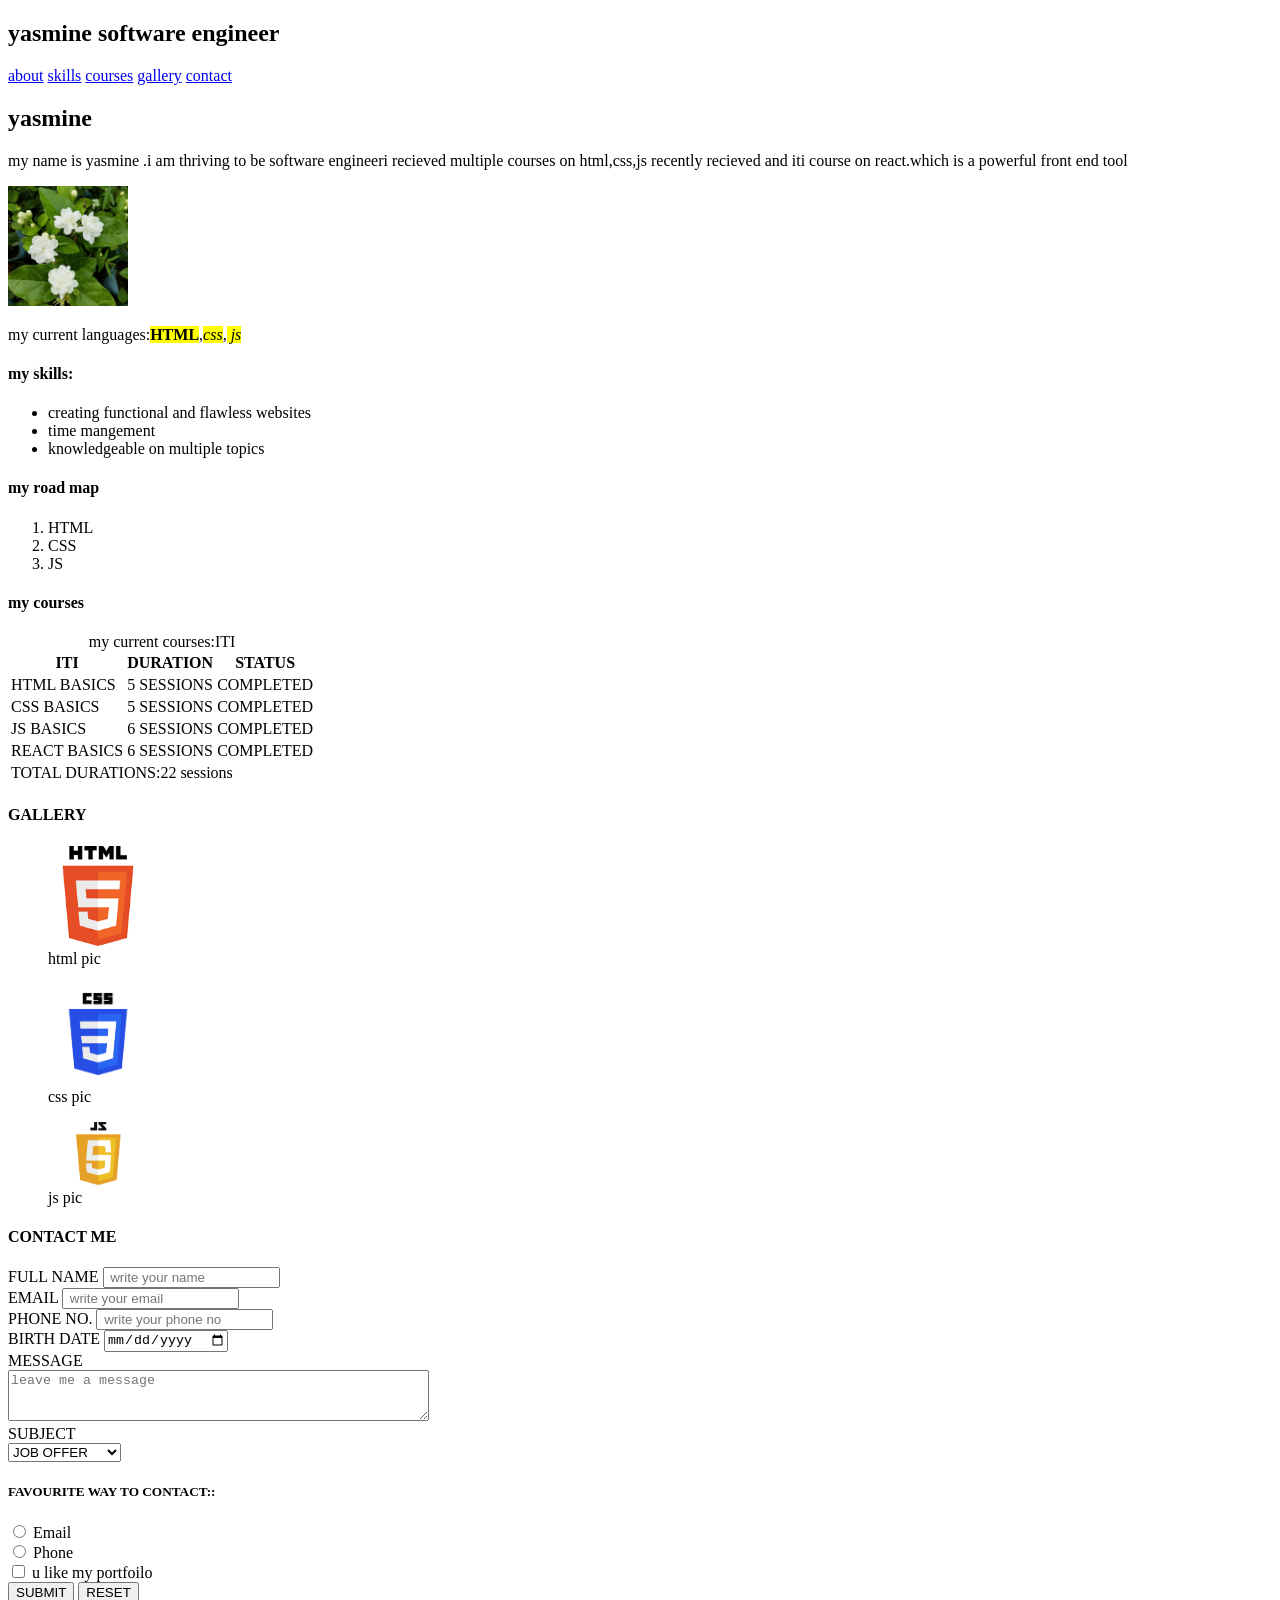
<file: html recap/index.html>
<!DOCTYPE html>
<html lang="en">
<head>
    <meta charset="UTF-8">
    <meta name="viewport" content="width=device-width, initial-scale=1.0">
    <meta name="description" content="My personal portfolio  .you view all my contacts. cantact me if needed ">
    <title>my portfolio</title>
</head>
<body>
    <header>
        <h2>yasmine software engineer</h2>
        <nav>
         <a href="#about">about</a>
         <a href="#skills">skills</a>
         <a href="#courses">courses</a>
         <a href="#gallery">gallery</a>
         <a href="#contact">contact</a>
        </nav> 
    </header>
    <main>
        <section id="about">
            <h1>yasmine</h1>
            <p> my name is yasmine .i am  thriving to be software engineeri recieved multiple courses on html,css,js
                recently recieved and iti course on react.which is a powerful front end tool</p>
            <img src="images/61xreWtQL6L._AC_UF1000,1000_QL80_.jpg"alt="my profile photo" width="120px">
        </section>
        <section id="skills">
            <p>  my current languages:<mark><strong>HTML</strong></mark>,<mark><em>css</em></mark>,<mark><em> js</em></mark></p>
             <h4> my skills:</h4>
              <ul>
                <li>creating functional and flawless websites</li>
                <li> time mangement </li>
                <li>knowledgeable on multiple topics</li>
              </ul>
             <h4>my road map</h4>
             <ol>
                <li>HTML</li>
                <li>CSS</li>
                <li>JS</li>
             </ol>
        </section>
        <section id="courses">
            <h4>my courses</h4>
            <table>
                <caption> my current courses:ITI</caption>
                <thead>
                    <tr>
                        <th>ITI</th>
                        <th>DURATION</th>
                        <th>STATUS</th>
                    </tr>
                </thead>
                <tbody>
                    <tr>
                      <td>HTML BASICS</td>  
                      <td>5 SESSIONS</td>
                      <td> COMPLETED</td>
                    </tr>
                     <tr>
                      <td>CSS BASICS</td>  
                      <td>5 SESSIONS</td>
                      <td> COMPLETED</td>
                    </tr>
                     <tr>
                      <td>JS BASICS</td>  
                      <td>6 SESSIONS</td>
                      <td> COMPLETED</td>
                    </tr>
                    <tr>
                      <td>REACT BASICS</td>  
                      <td>6 SESSIONS</td>
                      <td> COMPLETED</td>
                    </tr>
                 </tbody>
                  <tfoot>
                    <tr>
                        <td colspan="3">TOTAL DURATIONS:22 sessions</td>
                    </tr>
                  </tfoot>
                
            </table>
        </section>
        <section id="gallery">
            <h4> GALLERY</h4>
            <figure>
                <img src="images/download.png" alt="html image" width="100px"  >
                <figcaption> html pic </figcaption>
            </figure>
        </section>
        <section>
            <figure>
                <img src="images/images.png" alt="css image "width="100px"  >
                <figcaption> css pic </figcaption>
            </figure>
        </section>
        <section>
            <figure>
                <img src="images/2 .png" alt="js image "width="100px"  >
                <figcaption> js pic </figcaption>
            </figure>
        </section>
        <section id="contact">
            <h4>CONTACT ME </h4>
            <form>
                 <label for="fullname"> FULL NAME</label>
                 <input type="text" id="fullname" name="fullname" placeholder=" write your name"required><br>
                 <label for="email">EMAIL</label>
                 <input type ="email"id="email" name="email" placeholder=" write your email"required><br>
                 <label for="phone">PHONE NO.</label>
                 <input type ="number"id="phone" name="phone" placeholder=" write your phone no"required><br>
                 <label for="birthdate">BIRTH DATE</label>
                 <input type ="date"id="birthdate" name="birthdate" placeholder=" write your birth date"required><br>
                 <label for="message">MESSAGE</label><br>
                 <textarea id="message" name="message"placeholder="leave me a message"rows=3 cols=50></textarea><br>
                 <label for="subject">SUBJECT</label><br>
                    <select id="subject" name="subject">
                        <option value="job">JOB OFFER</option>
                        <option value="clients"> possible clients</option>
                        <option value="other">OTHER</option>
                    </select>
                    <br>
                 <h5> FAVOURITE  WAY TO CONTACT::</h5>
                 <input type="radio" id="contact_email" name="method" value="email">
                 <label for="contact_email">Email</label>
                 <br>
                 <input type="radio" id="contact_phone" name="method" value="phone">
                 <label for="contact_phone">Phone</label>
                  <br>
                 <input type="checkbox" id="agree" name="agree" required>
                 <label for="agree"> u  like my portfoilo</label>
                 <br>
                 <button type="submit">SUBMIT</button>
                 <button type="reset">RESET</button>

            </form>
        </section>
    </main>
    <footer>
        <address>
         ADDRESS:egypt,cairo,
        </address>
    </footer>
</body>
 
</html>
</file>
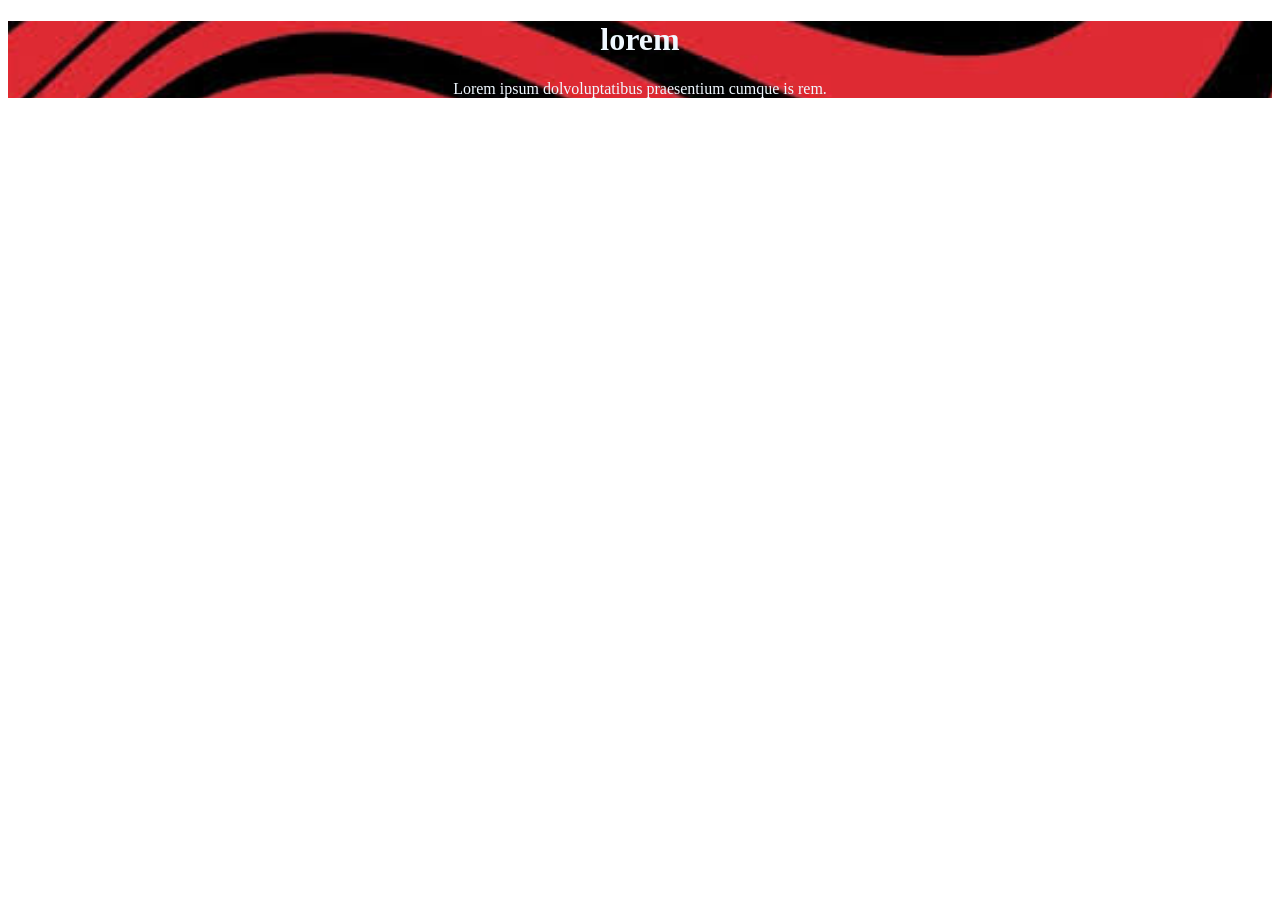
<file: New folder/index.html>
<!DOCTYPE html>
<html lang="en">
<head>
  <meta charset="UTF-8">
  <title>doc</title>
  <link rel="stylesheet" href="./css/style.css">
</head>
<body>



  <div class="background">
    <h1>lorem</h1>
    <p>Lorem ipsum dolvoluptatibus praesentium cumque is rem.</p>
  </div>

</body>
</html>
</file>
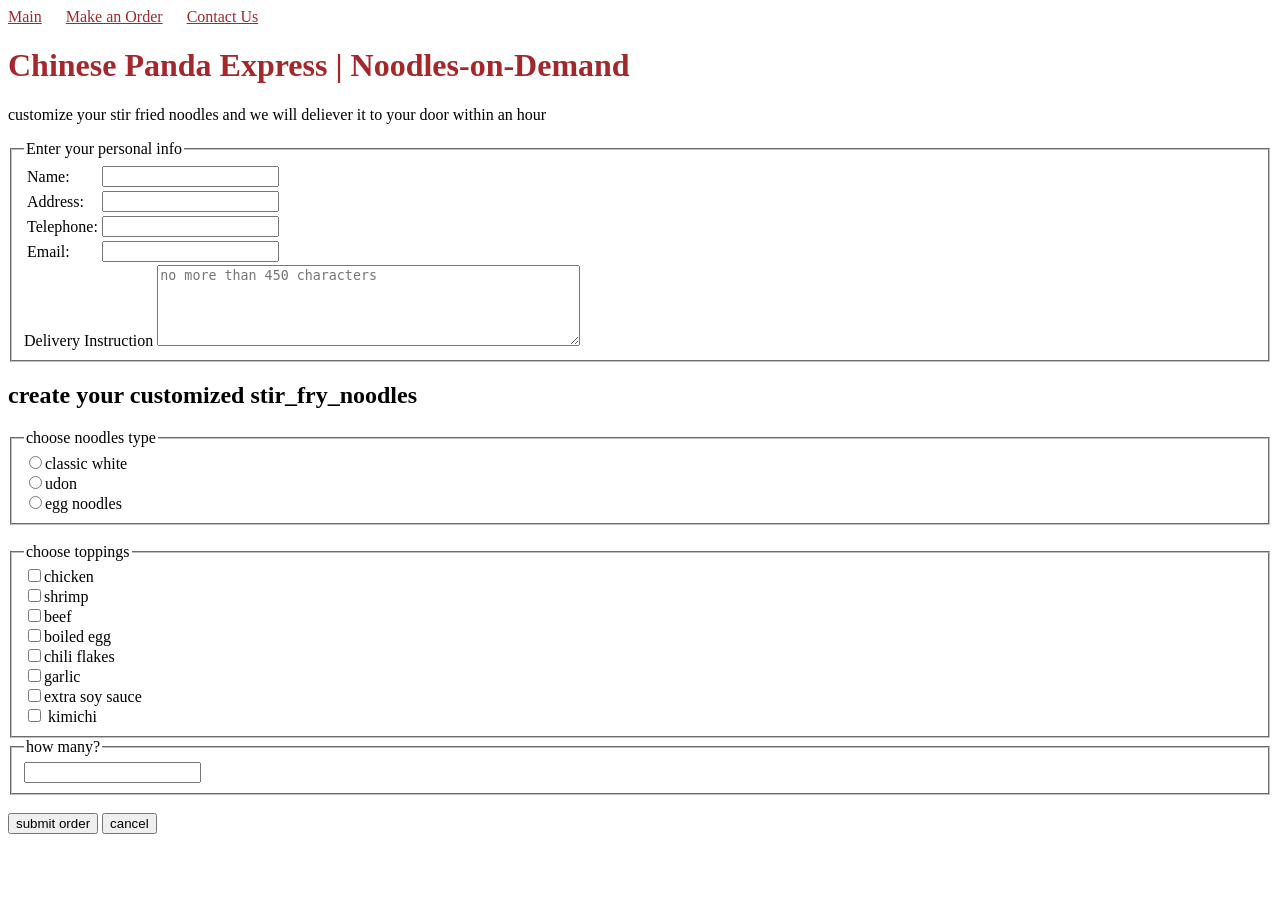
<file: task 2/index.html>
<!DOCTYPE html>
<html lang="en">

<head> 
    <meta charset="UTF-8">
    <meta name="viewport" content="width=device-width, initial-scale=1.0">
    <title>chinese panda express | noodles-on-Demand </title>
     <link rel="stylesheet" href="css/style.css">
</head>

<body>
          <nav>
        <a href="#">Main</a>
        <a href="#">Make an Order</a>
        <a href="#">Contact Us</a>
         </nav>
      <h1>Chinese Panda Express | Noodles-on-Demand</h1>
     
     <p>customize your stir fried noodles and we will deliever it to your door within an hour</p>
        <form>
            <fieldset>
                <legend>Enter your personal info</legend>
                <table>
                    <tr>
                        <td>Name:</td>
                        <td><input type="text"></td>
                    </tr>
                    <tr>
                        <td>Address:</td>
                        <td><input type="text"></td>
                    </tr>
                    <tr>
                       <td>Telephone:</td>
                       <td><input type="number"></td>
                    </tr>
                    <tr>
                        <td>Email:</td>
                        <td><input type="email"></td>
                    </tr>
                </table>
                <label>Delivery Instruction</label>
                <textarea rows="5"cols="50"
                placeholder="no more than 450 characters"></textarea>
            </fieldset>
            <h2>create your customized stir_fry_noodles</h2>
            <fieldset>
                <legend> choose noodles type </legend>
                <input type="radio"name="noodles">classic white <br>
                <input type="radio"name="noodles">udon<br>
                <input type="radio"name="noodles">egg noodles
            </fieldset>
            <br>
            <fieldset>
                <legend>choose toppings</legend>
                <input type ="checkbox"name=>chicken<br>
                <input type ="checkbox"name=>shrimp<br>
                <input type ="checkbox"name=>beef<br>
                <input type ="checkbox"name=>boiled egg<br>
                <input type ="checkbox"name=>chili flakes<br>
                <input type ="checkbox"name=>garlic<br>
                <input type ="checkbox"name=>extra soy sauce<br>
                <input type ="checkbox"name=> kimichi
            </fieldset>
            <fieldset>
                <legend> how many?</legend>
                <input type ="number">
            </fieldset>
            <br>
            <input type="submit"value="submit order"> 
            <input type="reset"value="cancel">

        </form>

</body>

</html>
</file>
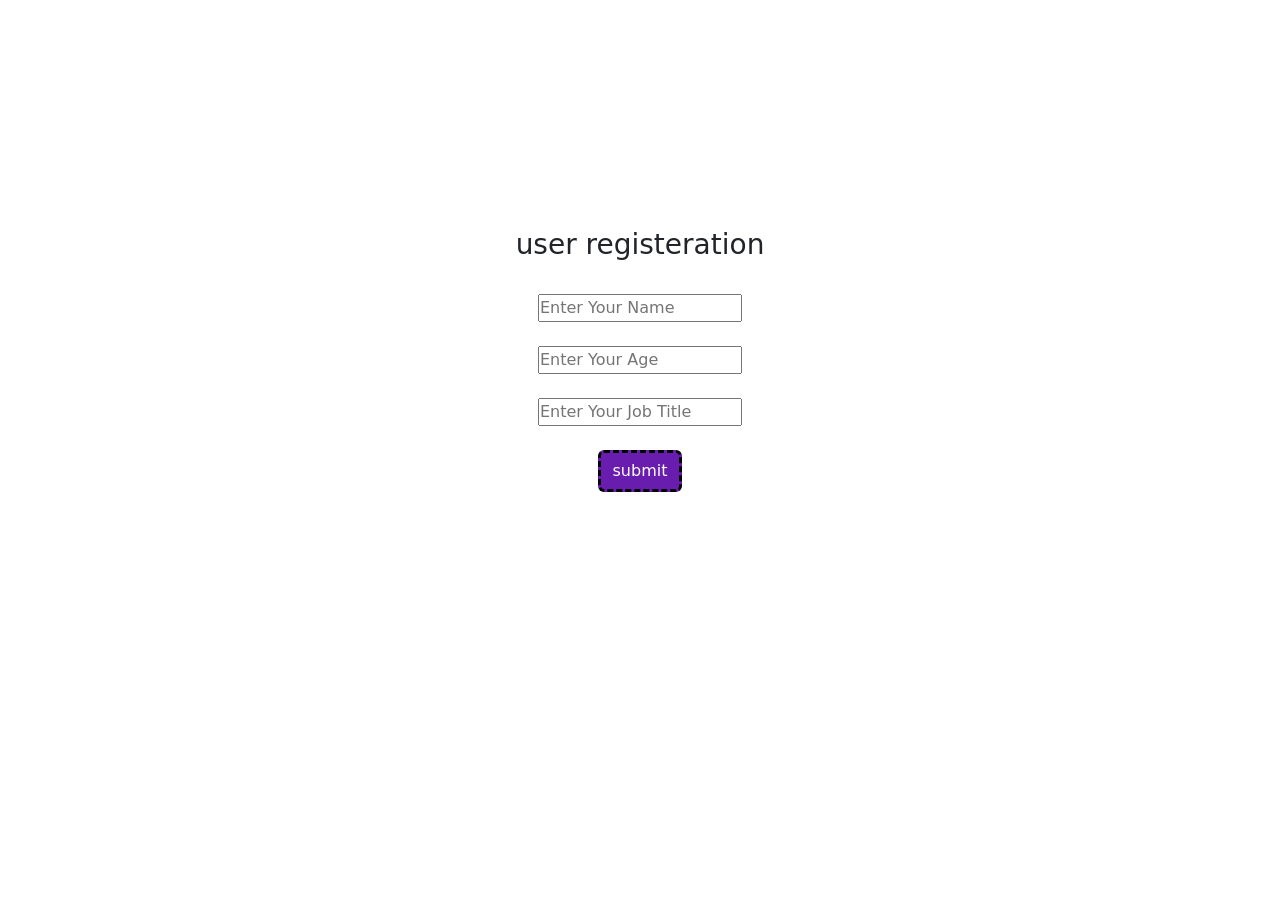
<file: task13/index.html>
<!DOCTYPE html>
<html lang="en">
<head>
    <meta charset="UTF-8">
    <meta name="viewport" content="width=device-width, initial-scale=1.0">
    <title>REGISTER</title>
     <link rel="stylesheet" href="./css/bootstrap.min.css">
    <link rel="stylesheet" href="./css/style.css">

</head>
<body>
    <div class="maindiv">
        <h3 class="heading">user registeration</h3><br>
        <input type="text" class="item" placeholder="Enter Your Name"> <br>
        <input type="number" class="item" id="age" placeholder="Enter Your Age"><br>
        <input type="text" class="item" placeholder="Enter Your Job Title"><br>
        <button class=" btn btn-primary ">submit</button>
    </div>
    <script src="./js/bootstrap.bundle.min.js"></script>
    <script src="./js/script.js"></script>
</body>
</html>
</file>
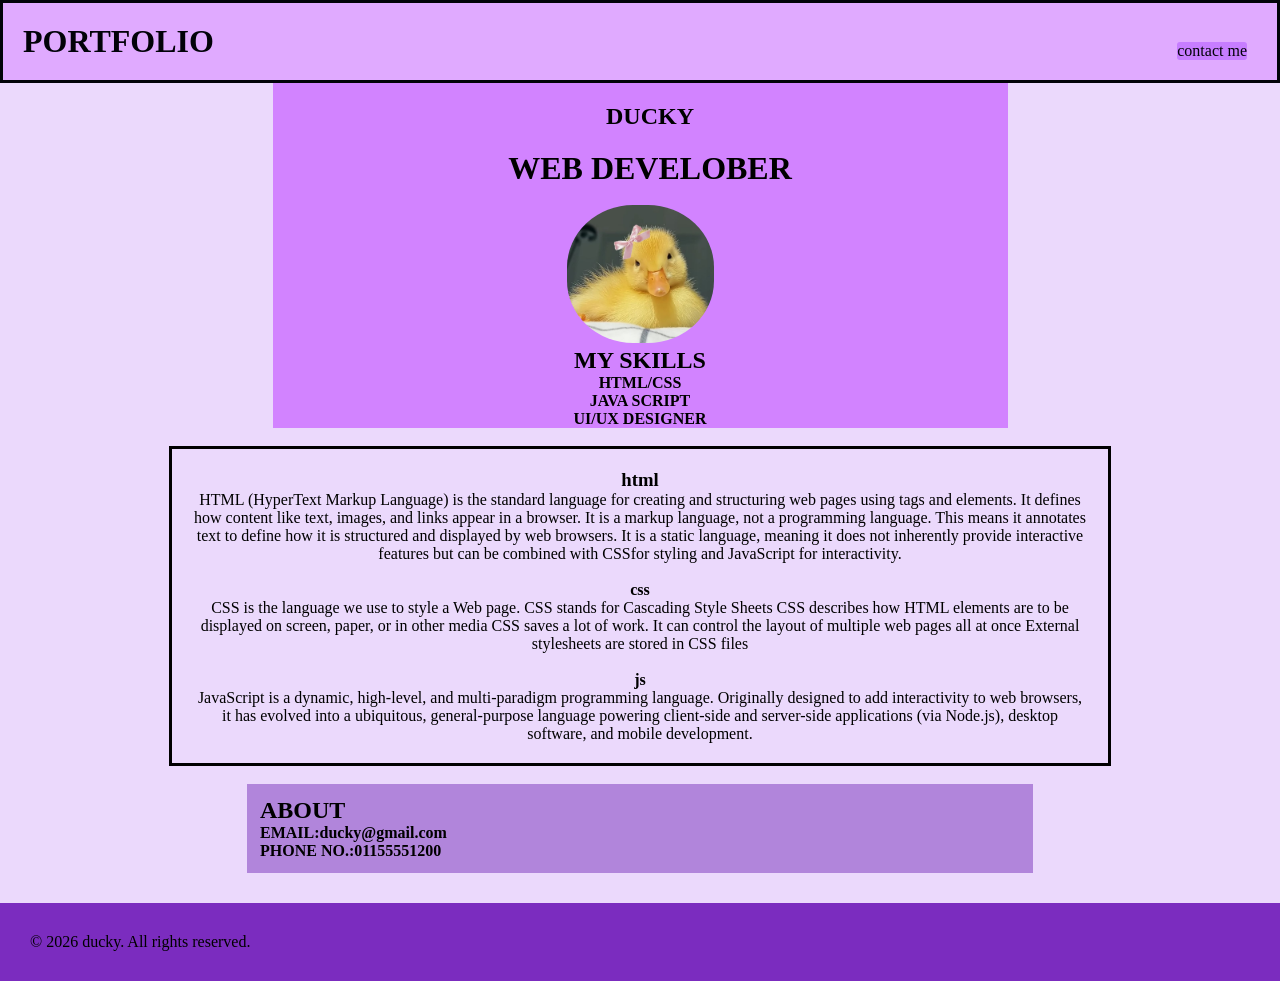
<file: task6/index.html>
<!DOCTYPE html>
<html lang="en">

<head>
    <meta charset="UTF-8">
    <meta name="viewport" content="width=device-width, initial-scale=1.0">
    <title>Document</title>
    <link rel="stylesheet" href="css/style.css" />
</head>

<body>

    <header class="header">
        <h1 class="header1">PORTFOLIO</h1>
    </header>
    <div class="div_1">
        <h2 class="h2">DUCKY</h2>
        <h1 class="h2">WEB DEVELOBER</h1>
        <br>
        <img src="images/8655424282621555.jpg" alt=" protfolio image" width="20%">
        <section class="skill_section">
            <h2 class="myskills"> MY SKILLS</h2>
            <strong>
                <ui>
                    HTML/CSS<br>
                    JAVA SCRIPT<br>
                    UI/UX DESIGNER
                </ui>
            </strong>
        </section>

    </div>
    <br>
    <div class="div_3">
      <h3> html </h3>
    <p>
      HTML (HyperText Markup Language) is the standard language for creating and structuring web pages using tags and
      elements. It defines how content like text, images, and links appear in a browser.
      It is a markup language, not a programming language.
      This means it annotates text to define how it is structured and displayed by web browsers.
      It is a static language, meaning it does not inherently provide interactive features but can be combined with CSSfor styling and JavaScript for interactivity.
    </p>
    <br>
    <h4>css</h4>
     <p>
      CSS is the language we use to style a Web page.

      CSS stands for Cascading Style Sheets
      CSS describes how HTML elements are to be displayed on screen, paper, or in other media
      CSS saves a lot of work. It can control the layout of multiple web pages all at  once
       External stylesheets are stored in CSS files
      </p>
    <br>
    <h4>js</h4>
    <p>
        JavaScript is a dynamic, high-level, and multi-paradigm programming language. Originally designed to add interactivity to web browsers, it has evolved into a ubiquitous, general-purpose language powering client-side and server-side applications (via Node.js), desktop software, and mobile development.
    </p>
</div> 
    <br>
    <section id="myabout">
        <h2 class="aboutsection">ABOUT</h2>
        <b>

            EMAIL:ducky@gmail.com<br>
            PHONE NO.:01155551200

        </b>
    </section>
    <footer>
        <p>&copy; 2026 ducky. All rights reserved.</p>
    </footer>

</body>

</html>
</file>
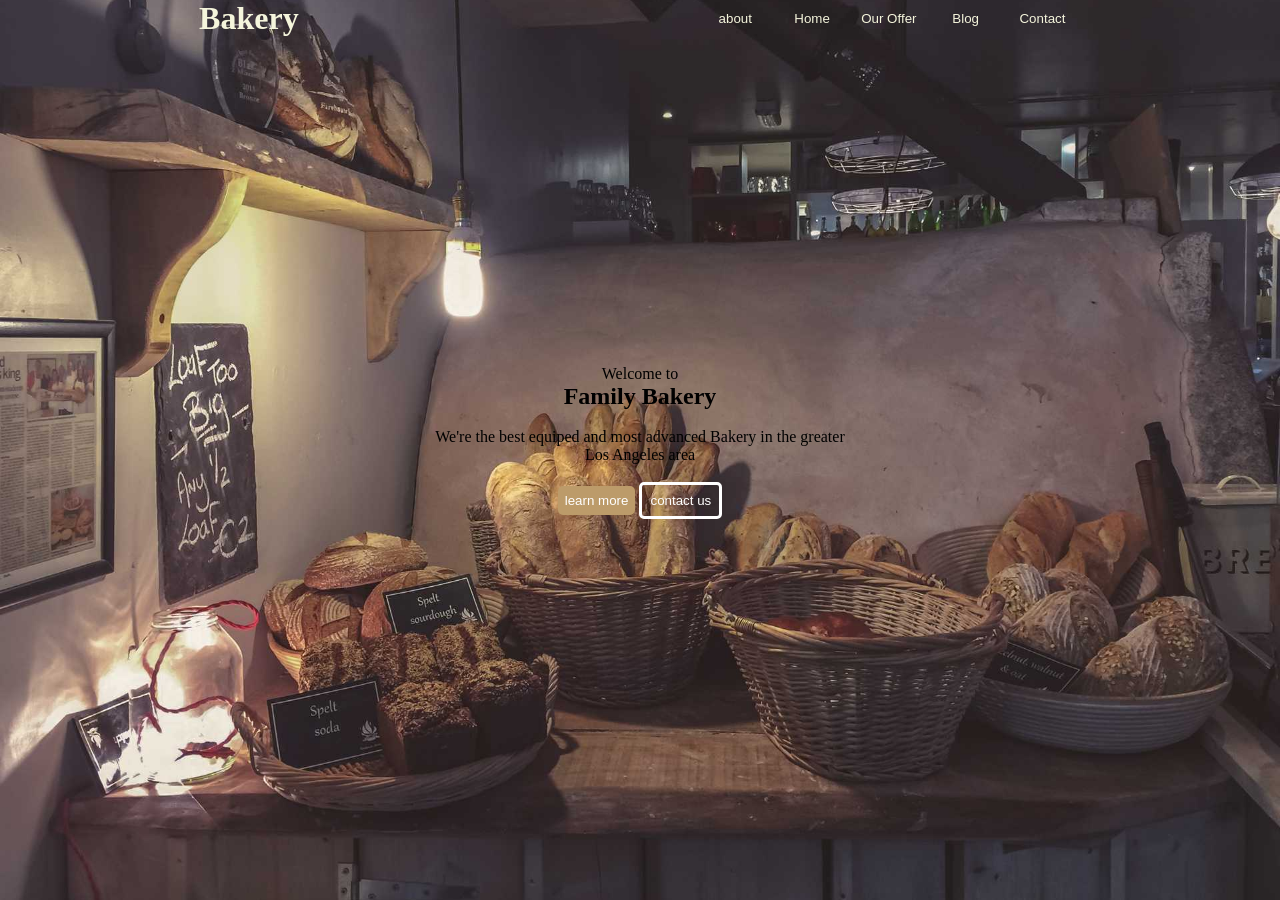
<file: task8/index.html>
<!DOCTYPE html>
 <html lang="en">
 <head>
     <meta charset="UTF-8">
     <meta name="viewport" content="width=device-width, initial-scale=1.0">
     <title>Document</title>
     <link rel="stylesheet" href="css/style.css">
 </head>
 <body>
     <div class="div_1">
         <div><h1>Bakery</h1></div>
             <nav class="nav">
                 <button class="mybutton"><a href="#">about</a></button> 
                 <button class="mybutton"><a href="#">Home</a></button>
                 <button class="mybutton"><a href="#">Our Offer</a></button>
                 <button class="mybutton"><a href="#">Blog</a></button>
                 <button class="mybutton"><a href="#">Contact</a></button>
                </nav>
          </div>
         <div class="parent">
             <div class="child">
                 <span>Welcome to</span>
                 <br>
                 <h2>Family Bakery</h2>
                 <br>
                 <p>We're the best equiped and most advanced Bakery in the greater<br>
                 Los Angeles area</p>
                 <br>
                 <button class="button_a">learn more</button>
                 <button>contact us</button>
              </div>
           </div>   
   </body>
</html>
</file>
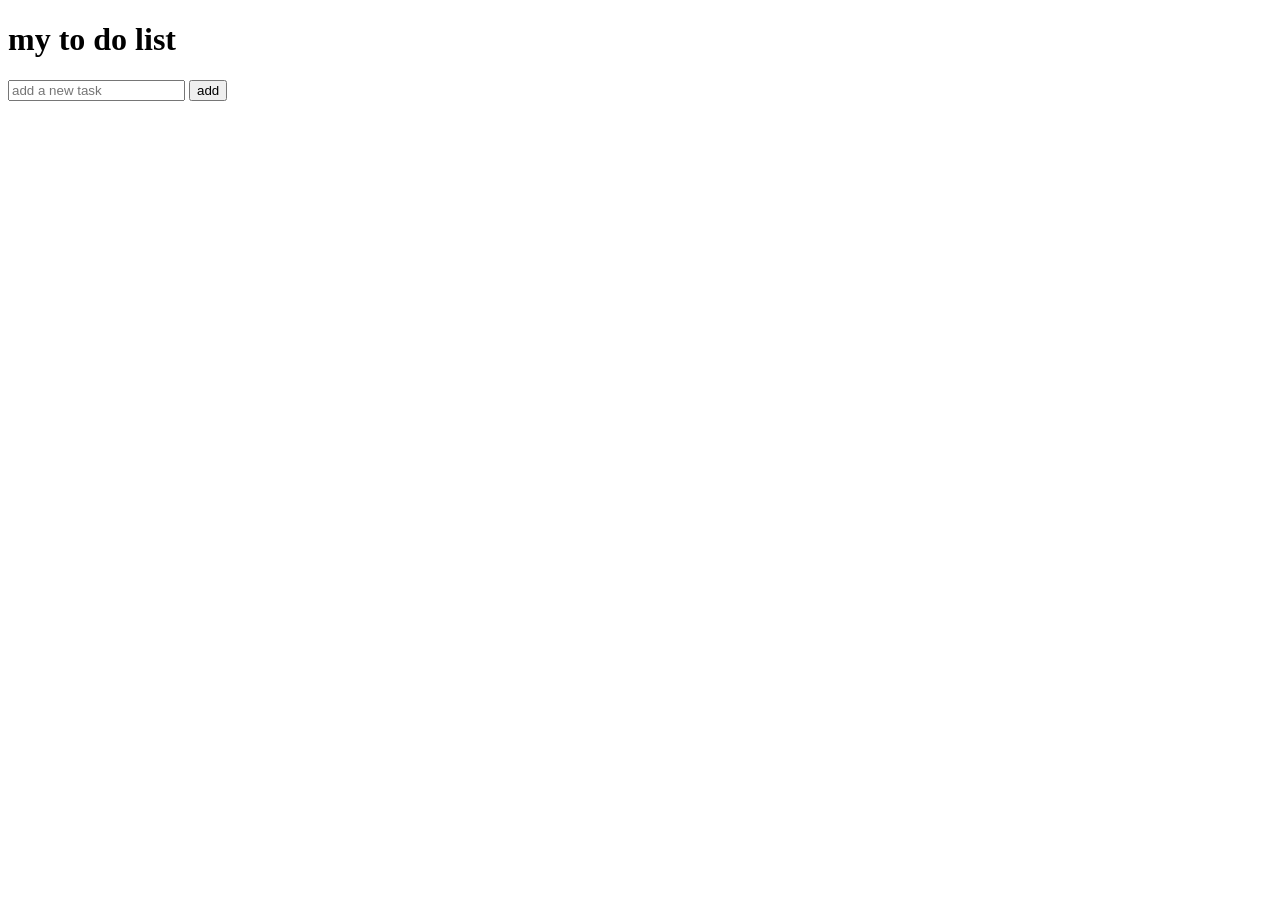
<file: to do list/index.html>
<!DOCTYPE html>
<html lang="en">
<head>
    <meta charset="UTF-8">
    <meta name="viewport" content="width=device-width, initial-scale=1.0">
    <title>my_to_do_list</title>
</head>
<body>
    <h1>my to do list</h1>
    <input type="text"id="task" placeholder="add a new task">
    <button type="button">add</button>
    
</body>
</html>
</file>
<file: New folder/css/style.css>
.background{
 color :aliceblue;
  background-color: tomato;
 background-image: url("../images/images.jfif");
 background-repeat: no-repeat;
 background-attachment: fixed;
 background-position: top left;
 background-size: cover;
 text-align :center;
 }
</file>
<file: task 2/css/style.css>
h1 { color: #a4272c; }
nav a {
    color: #a4272c;
    margin-right: 20px;
}
</file>
<file: task13/css/style.css>
*{ margin:0;
    padding: 0;
    box-sizing: border-box;

}
 .maindiv {

 /* background-color: blueviolet; */
 height: 80vh;
 margin :0 auto;
 display: flex;
 flex-direction: column;
 justify-content: center;
 text-align: center;
 align-items: center;
 align-content: center;
 }
 .item {
justify-content: center;
height: fit-content;
 }
.btn {
    background-color: rgb(104, 29, 175);
    border: dashed black;
}
</file>
<file: task6/css/style.css>
* {
   margin: 0;
   padding: 0;
}
.header {
    background-color: #E0AAFF;
    color:#020209;
    position: sticky;
    top: 0;
    align-self: center;
    padding: 20px;
    border:solid;
    
} 
.header::after {
    content: "contact me";
    position:absolute;
    align-items: center;
    background-color:#C77DFF;
    right: 30px;
    top:50%;
    border-radius: 3px;
    border:none;
}

.header :hover::after
{
    cursor:pointer;
}
.header:hover:active::after{
    background-color: #7B2CBF;
}

body { 
     background-color:#ebd9fc;
    
}


.h2{
    margin-top:20px;
    margin-left:20px;
      
}
.div_1 .myskills{
    text-align: center;
    border-radius: 20%;
}



.div_1{
    background-color: #d283ff;
    overflow: hidden;
    height: min-content;
    max-width:fit-content;
    margin: 0 auto;
    text-align: center;
}

.div_1 img{
    border-radius: 45%;
             


}
.div_3{
    background-color: #ebd9fc;
    margin:0 auto;
    padding: 20px;
    text-align: center;
    max-width: 70%;
    height: fit-content;
    border:solid;
}

#myabout {
    background-color: #b185db;
    width: 760px ;
    margin: 0 auto;
    padding:1%;

}
footer{
    background-color: #7b2cbf;
    margin-top:30px;
    padding:30px;
    height: 20%;
}
</file>
<file: task8/css/style.css>
*{
  padding: 0;
  margin:0;
  box-sizing: border-box;
}

body{
    background-image: url("../images/background.jpg");
    background-size: cover;
    background-position: center;
     background-repeat: no-repeat;

}

.div_1{
     display:flex ;
     justify-content: space-around;
     text-align: center;
     align-content: center;
}

h1{
    color: beige; 
}

.nav{
  display:flex;
  justify-content:space-around;
  align-content: center;
  text-align: center;
  width:30%;
}

a{
    text-decoration: none;
    color:beige;
 
}

.mybutton{
    background-color: transparent;
    padding:2px;
    border: none;
    width:50%;
}

.parent{
     height:90vh;
     align-content: center;
     text-align: center;
     padding: 20px;
}

.button_a{
    color:white;
    background-color: rgb(188, 155, 106);
    padding:7px;
    border-radius: 5px;
    border: none;
}

button{
    color: white;
   background-color: transparent; 
   padding:8px;
   border-radius: 5px;
   border-color: white ;
   border:solid;
}
</file>
